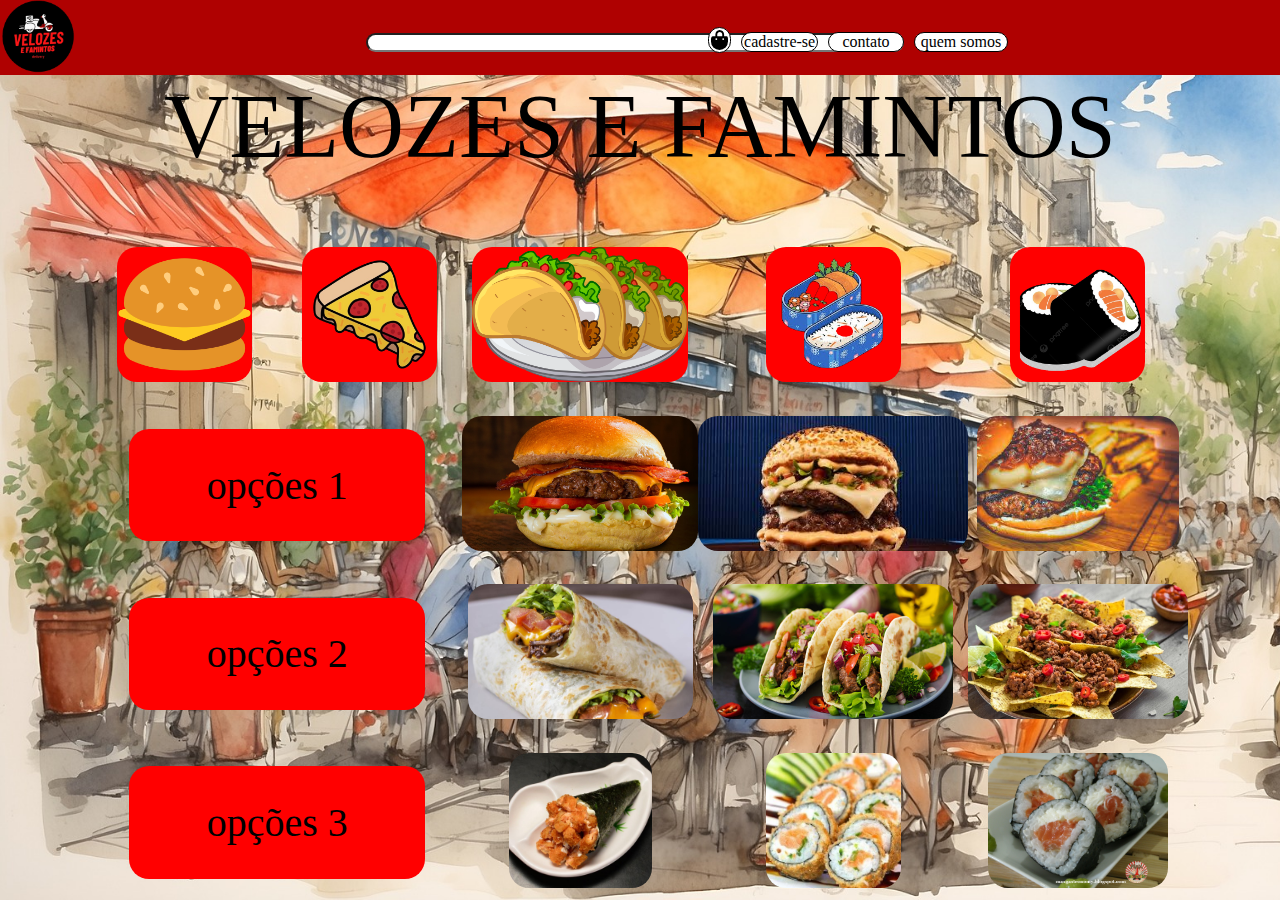
<file: index.htm>
<!DOCTYPE html>
<html lang="en">
<head>
    <meta charset="UTF-8">
    <meta name="viewport" content="width=device-width, initial-scale=1.0">
    <link rel="stylesheet" href="style.css">
    <title>Document</title>
</head>
<body>
    <div id="corpicho">
    <div id="cabeca">
        <div><a href="index.htm"><img src="Bocelle_Pizzaria_Delivery_Logotipo_Preto_Vermelho-removebg-preview.png" height="80px"></a></div>
        <div></div>
        <div id="divpesq"><div id="pesquisa"><input type="text"></div></div>
        <div id="cord"><a href="sacola.html"><svg xmlns="http://www.w3.org/2000/svg" viewBox="0 0 448 512"><!--!Font Awesome Free 6.6.0 by @fontawesome - https://fontawesome.com License - https://fontawesome.com/license/free Copyright 2024 Fonticons, Inc.--><path fill="#000000" d="M160 112c0-35.3 28.7-64 64-64s64 28.7 64 64l0 48-128 0 0-48zm-48 48l-64 0c-26.5 0-48 21.5-48 48L0 416c0 53 43 96 96 96l256 0c53 0 96-43 96-96l0-208c0-26.5-21.5-48-48-48l-64 0 0-48C336 50.1 285.9 0 224 0S112 50.1 112 112l0 48zm24 48a24 24 0 1 1 0 48 24 24 0 1 1 0-48zm152 24a24 24 0 1 1 48 0 24 24 0 1 1 -48 0z"/></svg></a></div>
        <div id="quatro"><a href="cadastro.html">cadastre-se</a><a href="contato.html">contato</a></div>
        <div id="cinco"><a href="somos.html">quem somos</a></div>
        <div></div>
    </div>
    <div id="titulo">
        VELOZES E FAMINTOS
    </div><br><br><br>
    <div id="corpo">
        <div id="va"></div>
        <div id="i1"><a href=""><img src="hamburger_1f354.png" alt=""></a></div>
        <div id="i2"><a href=""><img src="desenho-de-doodle-de-pizza-fatia-de-pizza-com-queijo-e-pepperoni-desenho-de-ilustracao-vetorial-700-100682588-removebg-preview.png" alt=""></a></div>
        <div id="i3"><a href=""><img src="3e6168bc65a1b67b670cfddbd7386015.png" alt=""></a></div>
        <div id="i4"><a href=""><img src="images__1_-removebg-preview.png" alt=""></a></div>
        <div id="i5"><a href=""><img src="pngtree-sushi-png-image_865953-removebg-preview.png" alt=""></a></div>
        <div id="va2"></div>
        <div id="op1"><div class="borda">opções 1</div></div>
        <div id="ii1"><a href=""><img src="i1.jpg" alt=""></a></div>
        <div id="ii2"><a href=""><img src="images.jpg" alt=""></a></div>
        <div id="ii3"><a href=""><img src="images (1).jpg" alt=""></a></div>
        <div id="op2"><div class="borda">opções 2</div></div>
        <div id="im1"><a href=""><img src="im1.jpg" alt=""></a></div>
        <div id="im2"><a href=""><img src="im2.jpg" alt=""></a></div>
        <div id="im3"><a href=""><img src="im3.jpg" alt=""></a></div>
        <div id="op3"><div class="borda">opções 3</div></div>
        <div id="img1"><a href=""><img src="img1.jpg" alt=""></a></div>
        <div id="img2"><a href=""><img src="img2.jpg" alt=""></a></div>
        <div id="img3"><a href=""><img src="img3.jpg" alt=""></a></div>
    </div>
    </div>
</body>
</html>
</file>
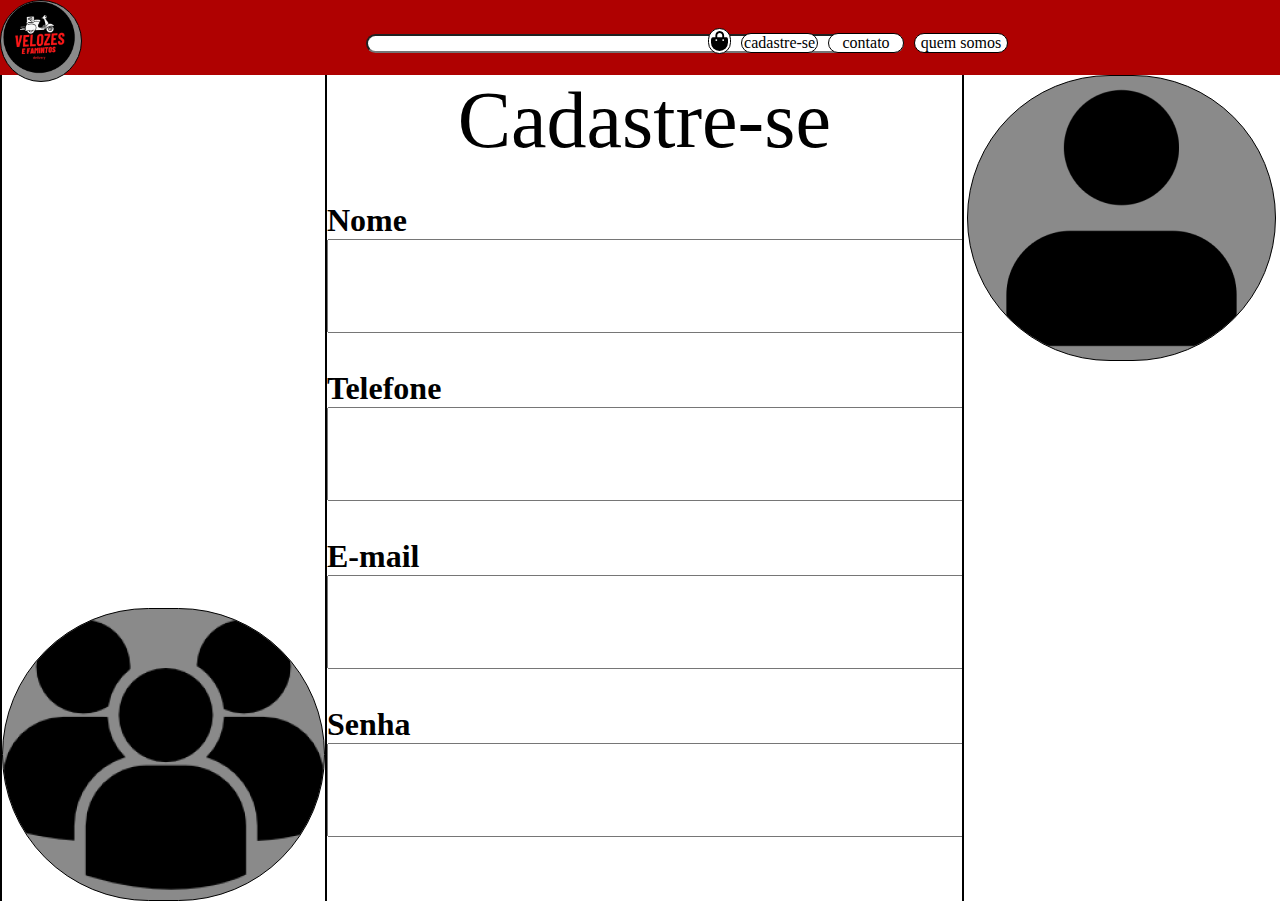
<file: cadastro.html>
<!DOCTYPE html>
<html lang="en">
<head>
    <meta charset="UTF-8">
    <meta name="viewport" content="width=device-width, initial-scale=1.0">
    <link rel="stylesheet" href="style.css">
    <link rel="stylesheet" href="cadastro.css">
    <title>Document</title>
</head>
<body>
    <div id="cabeca">
        <div><a href="index.htm"><img src="Bocelle_Pizzaria_Delivery_Logotipo_Preto_Vermelho-removebg-preview.png" height="80px"></a></div>
        <div></div>
        <div id="divpesq"><div id="pesquisa"><input type="text"></div></div>
        <div id="cord"><a href="sacola.html"><svg xmlns="http://www.w3.org/2000/svg" viewBox="0 0 448 512"><!--!Font Awesome Free 6.6.0 by @fontawesome - https://fontawesome.com License - https://fontawesome.com/license/free Copyright 2024 Fonticons, Inc.--><path fill="#000000" d="M160 112c0-35.3 28.7-64 64-64s64 28.7 64 64l0 48-128 0 0-48zm-48 48l-64 0c-26.5 0-48 21.5-48 48L0 416c0 53 43 96 96 96l256 0c53 0 96-43 96-96l0-208c0-26.5-21.5-48-48-48l-64 0 0-48C336 50.1 285.9 0 224 0S112 50.1 112 112l0 48zm24 48a24 24 0 1 1 0 48 24 24 0 1 1 0-48zm152 24a24 24 0 1 1 48 0 24 24 0 1 1 -48 0z"/></svg></a></div>
        <div id="quatro"><a href="cadastro.html">cadastre-se</a><a href="contato.html">contato</a></div>
        <div id="cinco"><a href="somos.html">quem somos</a></div>
        <div></div>
    </div>
    <div id="cadastre">
        <div id="image1"><img src="33308 1.png" alt=""></div>
        <div id="meio">
            <header>Cadastre-se</header><br><br>
            <h1>Nome <br>
            <input type="text"><br><br>
            Telefone <br>
            <input type="tel"><br><br>
            E-mail <br>
            <input type="email"><br><br>
            Senha <br>
            <input type="password"></h1>
        </div>
        <div id="image2"><img src="4519678 1.png" alt=""></div>
    </div>
</body>
</html>
</file>
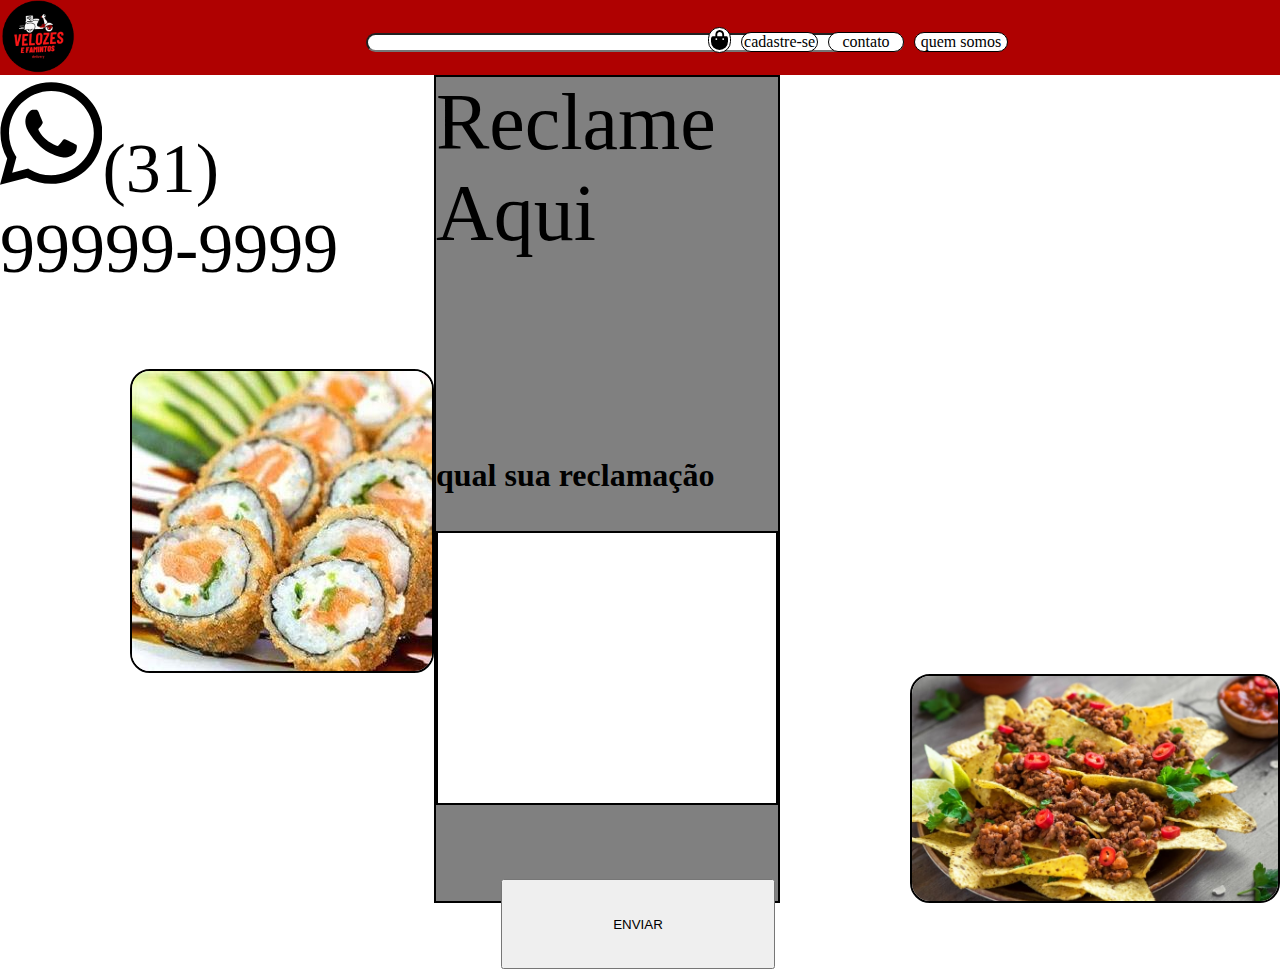
<file: contato.html>
<!DOCTYPE html>
<html lang="en">
<head>
    <meta charset="UTF-8">
    <meta name="viewport" content="width=device-width, initial-scale=1.0">
    <link rel="stylesheet" href="style.css">
    <link rel="stylesheet" href="contato.css">
    <title>Document</title>
</head>
<body>
    <div id="cabeca">
        <div><a href="index.htm"><img src="Bocelle_Pizzaria_Delivery_Logotipo_Preto_Vermelho-removebg-preview.png" height="80px"></a></div>
        <div></div>
        <div id="divpesq"><div id="pesquisa"><input type="text"></div></div>
        <div id="cord"><a href="sacola.html"><svg xmlns="http://www.w3.org/2000/svg" viewBox="0 0 448 512"><!--!Font Awesome Free 6.6.0 by @fontawesome - https://fontawesome.com License - https://fontawesome.com/license/free Copyright 2024 Fonticons, Inc.--><path fill="#000000" d="M160 112c0-35.3 28.7-64 64-64s64 28.7 64 64l0 48-128 0 0-48zm-48 48l-64 0c-26.5 0-48 21.5-48 48L0 416c0 53 43 96 96 96l256 0c53 0 96-43 96-96l0-208c0-26.5-21.5-48-48-48l-64 0 0-48C336 50.1 285.9 0 224 0S112 50.1 112 112l0 48zm24 48a24 24 0 1 1 0 48 24 24 0 1 1 0-48zm152 24a24 24 0 1 1 48 0 24 24 0 1 1 -48 0z"/></svg></a></div>
        <div id="quatro"><a href="cadastro.html">cadastre-se</a><a href="contato.html">contato</a></div>
        <div id="cinco"><a href="somos.html">quem somos</a></div>
        <div></div>
    </div>
    <div id="divide">
        <div id="teleco"><svg xmlns="http://www.w3.org/2000/svg" viewBox="0 0 448 512"><!--!Font Awesome Free 6.6.0 by @fontawesome - https://fontawesome.com License - https://fontawesome.com/license/free Copyright 2024 Fonticons, Inc.--><path fill="#000000" d="M380.9 97.1C339 55.1 283.2 32 223.9 32c-122.4 0-222 99.6-222 222 0 39.1 10.2 77.3 29.6 111L0 480l117.7-30.9c32.4 17.7 68.9 27 106.1 27h.1c122.3 0 224.1-99.6 224.1-222 0-59.3-25.2-115-67.1-157zm-157 341.6c-33.2 0-65.7-8.9-94-25.7l-6.7-4-69.8 18.3L72 359.2l-4.4-7c-18.5-29.4-28.2-63.3-28.2-98.2 0-101.7 82.8-184.5 184.6-184.5 49.3 0 95.6 19.2 130.4 54.1 34.8 34.9 56.2 81.2 56.1 130.5 0 101.8-84.9 184.6-186.6 184.6zm101.2-138.2c-5.5-2.8-32.8-16.2-37.9-18-5.1-1.9-8.8-2.8-12.5 2.8-3.7 5.6-14.3 18-17.6 21.8-3.2 3.7-6.5 4.2-12 1.4-32.6-16.3-54-29.1-75.5-66-5.7-9.8 5.7-9.1 16.3-30.3 1.8-3.7 .9-6.9-.5-9.7-1.4-2.8-12.5-30.1-17.1-41.2-4.5-10.8-9.1-9.3-12.5-9.5-3.2-.2-6.9-.2-10.6-.2-3.7 0-9.7 1.4-14.8 6.9-5.1 5.6-19.4 19-19.4 46.3 0 27.3 19.9 53.7 22.6 57.4 2.8 3.7 39.1 59.7 94.8 83.8 35.2 15.2 49 16.5 66.6 13.9 10.7-1.6 32.8-13.4 37.4-26.4 4.6-13 4.6-24.1 3.2-26.4-1.3-2.5-5-3.9-10.5-6.6z"/></svg>(31) 99999-9999 <br><br>
        <img src="img2.jpg" alt=""></div>
        <div id="meis"> <header>Reclame Aqui</header><br><br><br><br><br><br><br><br><br><br><br>
        <h1>qual sua reclamação <br><br><div id="reclama"></div><br><br><button>ENVIAR</button></h1>
        </div>
        <div id="outra"><img src="im3.jpg" alt=""></div>
    </div>
</body>
</html>
</file>
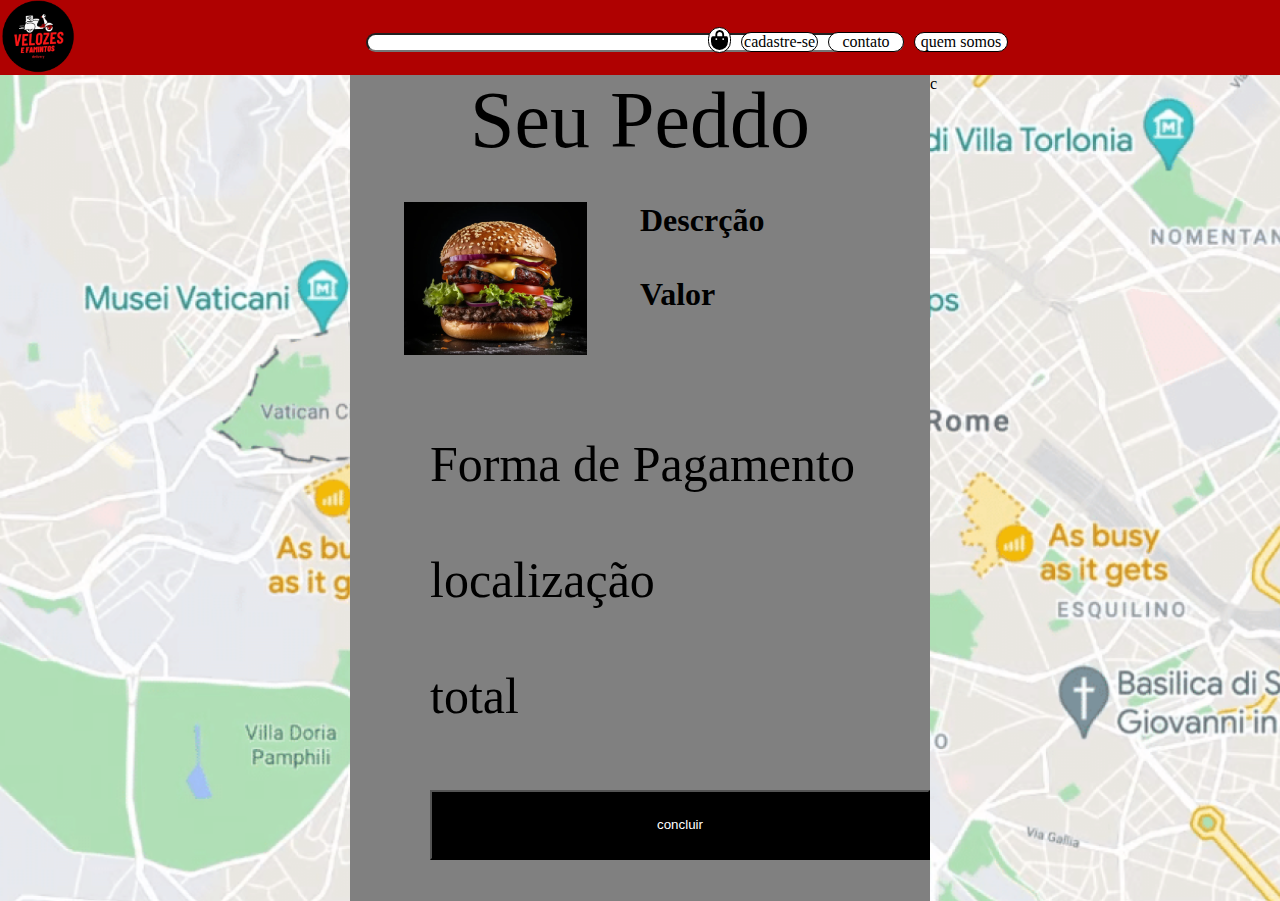
<file: sacola.html>
<!DOCTYPE html>
<html lang="en">
<head>
    <meta charset="UTF-8">
    <meta name="viewport" content="width=device-width, initial-scale=1.0">
    <link rel="stylesheet" href="style.css">
    <link rel="stylesheet" href="sacola.css">
    <title>Document</title>
</head>
<body>
    <div id="cabeca">
        <div><a href="index.htm"><img src="Bocelle_Pizzaria_Delivery_Logotipo_Preto_Vermelho-removebg-preview.png" height="80px"></a></div>
        <div></div>
        <div id="divpesq"><div id="pesquisa"><input type="text"></div></div>
        <div id="cord"><a href="sacola.html"><svg xmlns="http://www.w3.org/2000/svg" viewBox="0 0 448 512"><!--!Font Awesome Free 6.6.0 by @fontawesome - https://fontawesome.com License - https://fontawesome.com/license/free Copyright 2024 Fonticons, Inc.--><path fill="#000000" d="M160 112c0-35.3 28.7-64 64-64s64 28.7 64 64l0 48-128 0 0-48zm-48 48l-64 0c-26.5 0-48 21.5-48 48L0 416c0 53 43 96 96 96l256 0c53 0 96-43 96-96l0-208c0-26.5-21.5-48-48-48l-64 0 0-48C336 50.1 285.9 0 224 0S112 50.1 112 112l0 48zm24 48a24 24 0 1 1 0 48 24 24 0 1 1 0-48zm152 24a24 24 0 1 1 48 0 24 24 0 1 1 -48 0z"/></svg></a></div>
        <div id="quatro"><a href="cadastro.html">cadastre-se</a><a href="contato.html">contato</a></div>
        <div id="cinco"><a href="somos.html">quem somos</a></div>
        <div></div>
    </div>
    <div id="pedido">
        <div></div>
        <div id="meinho">
            <header>Seu Peddo</header> <br><br>
            <h1>
                <div><img src="hamburguer-na-churrasqueira 1.png" alt=""></div><div id="pouco">Descrção <br><br> Valor</div>
            </h1><br><br><br><br>
            <div id="final">
                Forma de Pagamento <br><br> localização <br><br> total <br><br><button>concluir</button>
            </div>
        </div>
        <div>c</div>
    </div>
</body>
</html>
</file>
<file: style.css>
*{
    margin: 0;
    padding: 0;
}
#cabeca{
    height: 75px;
    background-color: rgb(175, 1, 1);
    display: grid;
    grid-template-columns: 1fr 1fr 1fr 1fr 1fr 1fr 1fr;
}
#cabeca svg{
  height: 20px;
  border: 1px solid black;
  background-color: white;
  border-radius: 30px;
  padding: 2px;
}
#quatro{
  display: flex;
  align-items: center;
  margin: 5px;
}
#quatro a{
  background-color: white;
  border: solid 1px black;
  border-radius: 30px;
  text-decoration: none;
  width: 50%;
  text-align: center;
  color: black;
  margin: 5px;
}
#cinco{
  display: flex;
  align-items: center;
}
#cinco a{
  background-color: white;
  border: solid 1px black;
  border-radius: 30px;
  text-decoration: none;
  width: 50%;
  text-align: center;
  color: black
}
#corpicho{
  background-image: url(fundo.jpg);
  background-size: cover;
  background-repeat: no-repeat;
  height: 100vh;
  width: 100%;
}
#cord{
  display: flex;
  justify-content: right;
  align-items: center;
}
body{
background-size: cover;
  background-repeat: no-repeat;
}
#titulo{
    text-align: center;
    font-size: 90px;
}
#separar{
    display: flex;
    align-items: flex-end;
    justify-content: space-around;
}
#pesquisa input{
  width: 295%;
  border-radius: 20px;
}
#divpesq{
  display: flex;
  align-items: center;
  text-align: center;
}

#corpo{
  display: grid;
  grid-template-columns: 1fr repeat(5, 2fr) 1fr;
  grid-template-rows: repeat(4, 1fr);
  grid-template-areas: "vazio item1 item2 item3 item4 item5 vazio2"
                        "vazio opcoes1 opcoes1 f1 f2 f3 vazio2"
                        "vazio opcoes2 opcoes2 ft1 ft2 ft3 vazio2"
                        "vazio opcoes3 opcoes3 fts1 fts2 fts3 vazio2";
  height: 75vh;
}

#i1{
  grid-area: item1;

}
#i2{
  grid-area: item2;
}
#i3{
  grid-area: item3;
}
#i4{
  grid-area: item4;
}
#i5{
  grid-area: item5;
}
#va{
  grid-area: vazio;
}
#va2{
  grid-area: vazio2;
}
#op1{
  grid-area: opcoes1;
  font-size: 40px;
}
#ii1{
  grid-area: f1;
}
#ii2{
  grid-area: f2;
}
#ii3{
  grid-area: f3;
}
#op2{
  grid-area: opcoes2;
  font-size: 40px;
}
#im1{
  grid-area: ft1;
}
#im2{
  grid-area: ft2;
}
#im3{
  grid-area: ft3;
}
#op3{
  grid-area: opcoes3;
  font-size: 40px;
}
#img1{
  grid-area: fts1;
}
#img2{
  grid-area: fts2;
}
#img3{
  grid-area: fts3;
}
#corpo div{
  display: flex;
  justify-content: center;
  align-items: center;
}
#corpo>div>a>img{
  height: 15vh;
  background-color: red;
  border-radius: 20px;
}
.borda{
  background-color: red;
  height: 12.5vh;
  width: 80%;
  border-radius: 20px;
}
</file>
<file: cadastro.css>
#cadastre{
    display: grid;
    grid-template-columns: 1fr 2fr 1fr;
}
#cadastre div{
    border-left: 2px solid black;
    height: 91.8vh;
}
#image1{
    display: flex;
    justify-content: center;
    align-items: end;
}
#image2{
    display: flex;
    justify-content: center;
    align-items: start;
}
h1 input{
    width: 99.8%;
    height: 10vh;
}
header{
    font-size: 80px;
    text-align: center;
    
}
div img{
    border: solid 1px black;
    border-radius: 500px;
    background-color: rgb(138, 138, 138);
}
</file>
<file: contato.css>
#divide{
    display: grid;
    grid-template-columns: 1fr 1fr 1fr;
    height: 81vh;
}
#divide svg{
    height: 13vh;
    
}
#teleco{
    font-size: 70px;
    align-items: center;
}
#teleco img{
    border-radius: 20px;
    margin-left: 130px;
    border: solid black 2px;
}
#outra{
    display: flex;
    text-align: center;
    align-items: end;
    
}
#outra img{
    border-radius: 20px;
    margin-left: 130px;
    border: solid black 2px;
    height: 25vh;
}
#reclama{
    background-color: white;
    border: solid black 2px;
    height: 30vh    ;
}
#meis{
    height: 91.5vh;
    border: solid black 2px;
    margin: 0;
    padding: 0;
    background-color: gray;
}
header{
    font-size: 80px;
}
button{
    height: 10vh;
    width: 80%;
    margin-left: 65px;
}
</file>
<file: sacola.css>
body{
    background-image: url(google-io-1621360834718_v2_4x3\ 1.png);
    
}
#pedido{
    display: grid;
    grid-template-columns: 1fr 1fr 1fr;
}
#meinho{
    background-color: gray;
    height: 91.8vh;
}
header{
    font-size: 80px;
    text-align: center;
}
h1{
    display: grid;
    grid-template-columns: 1fr 1fr;
    text-align: center;
}
#pouco{
    text-align: start;
}
#final{
    font-size: 50px;
    padding-left: 80px;
}
#final button{
    background-color: rgb(0, 0, 0);
    height: 70px;
    width: 500px;
    color: white;
    text-align: center;
}
</file>
